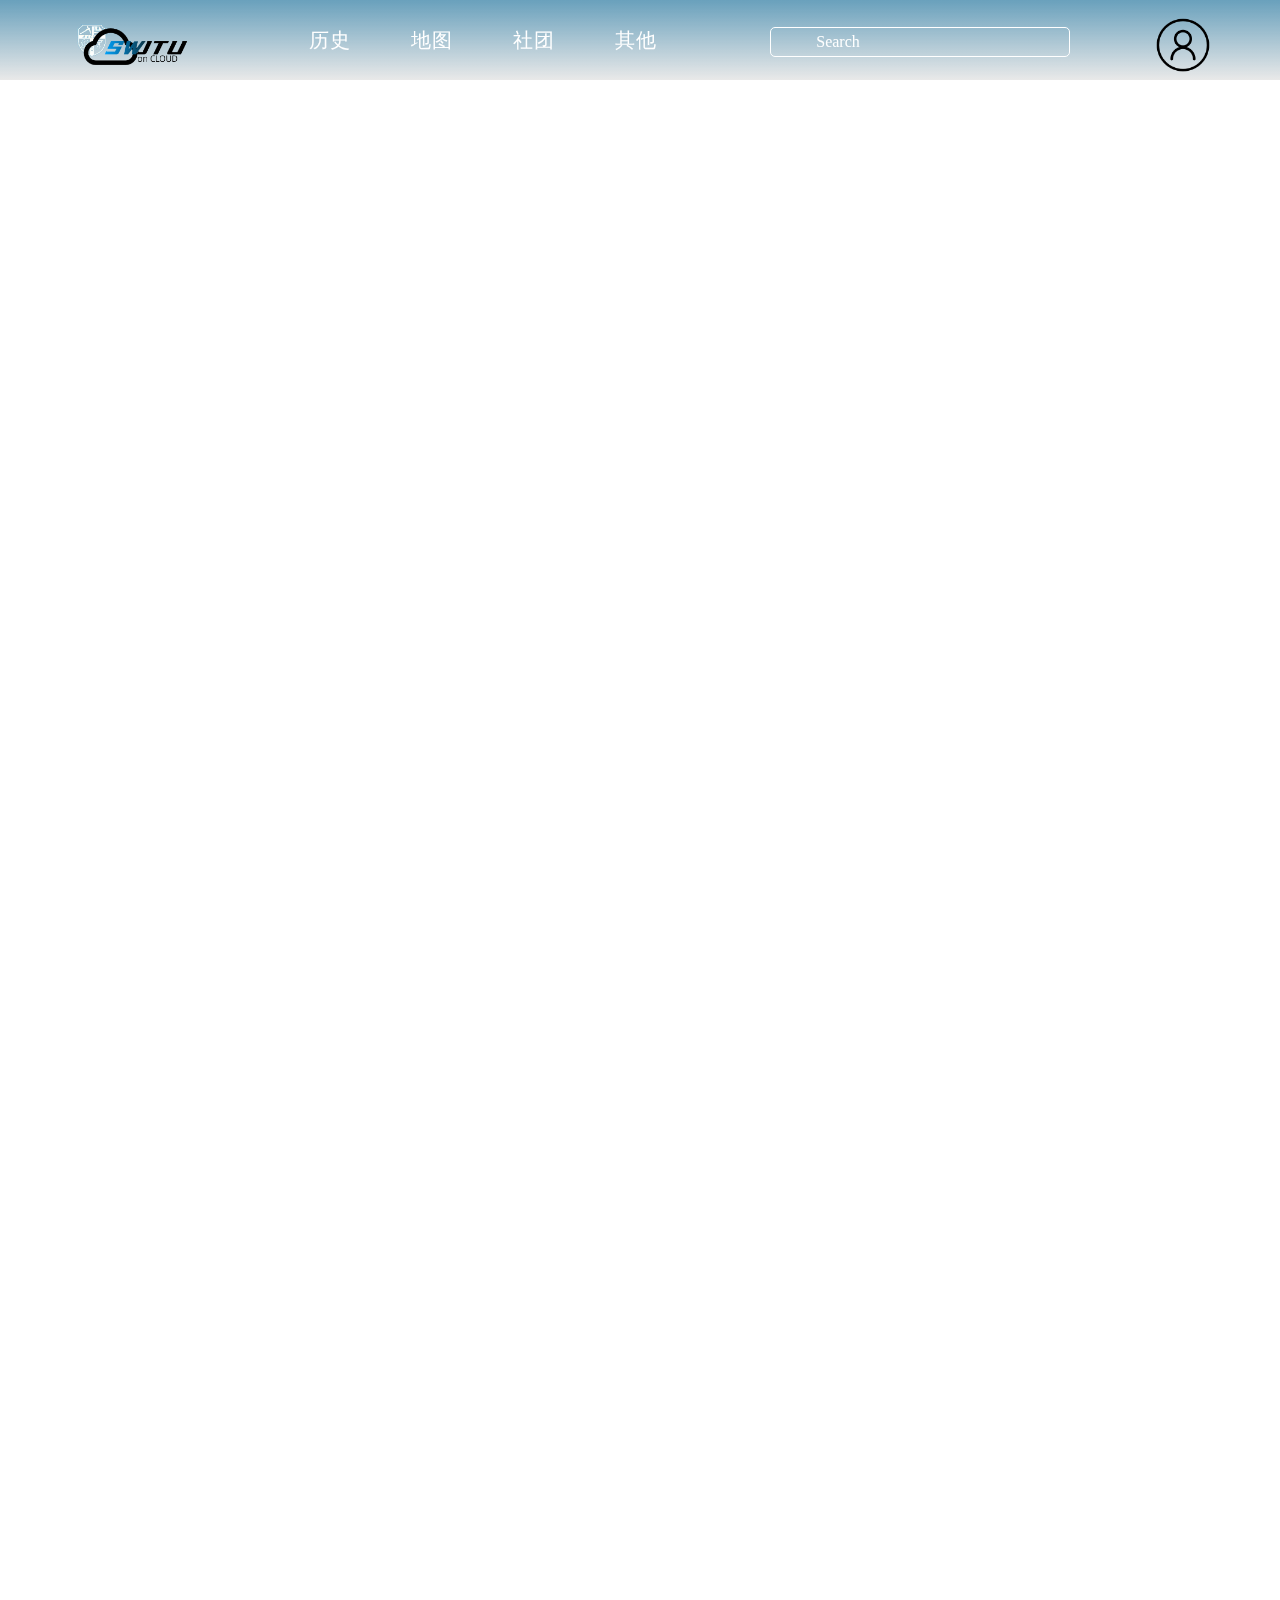
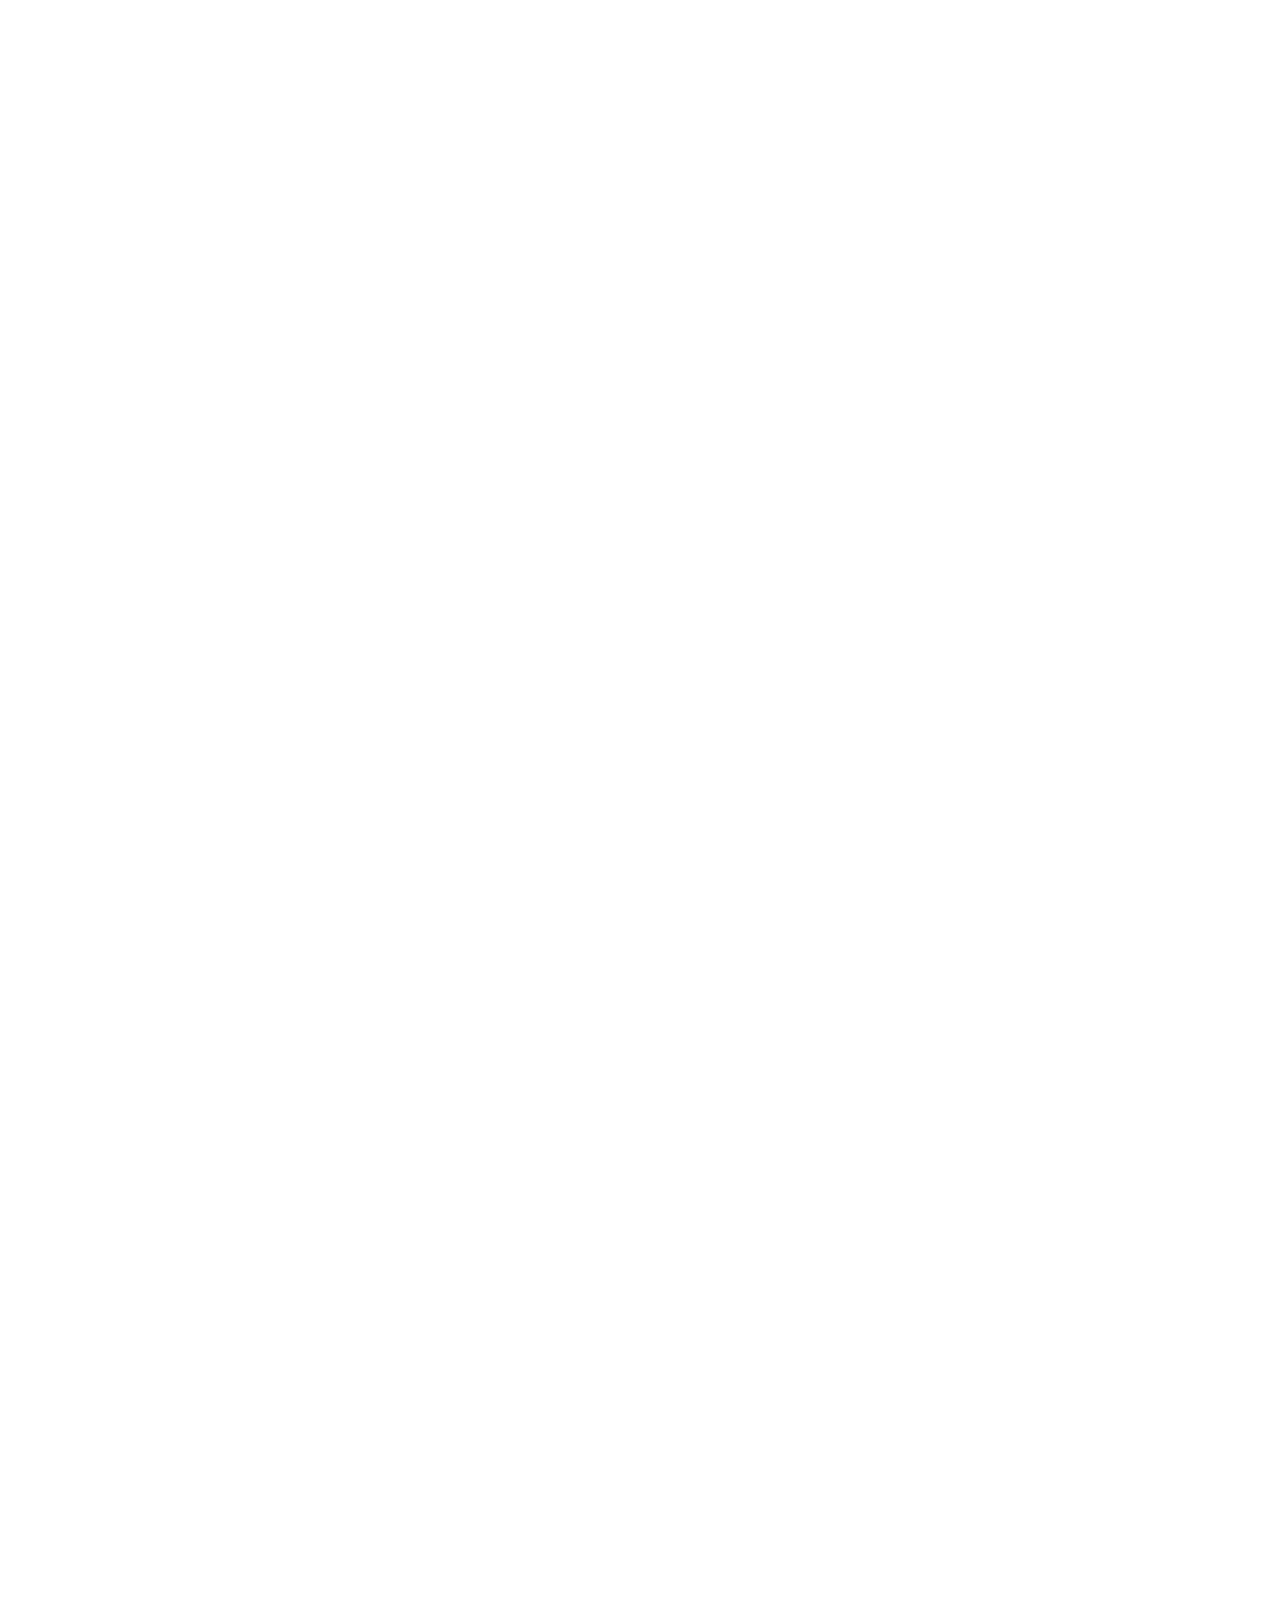
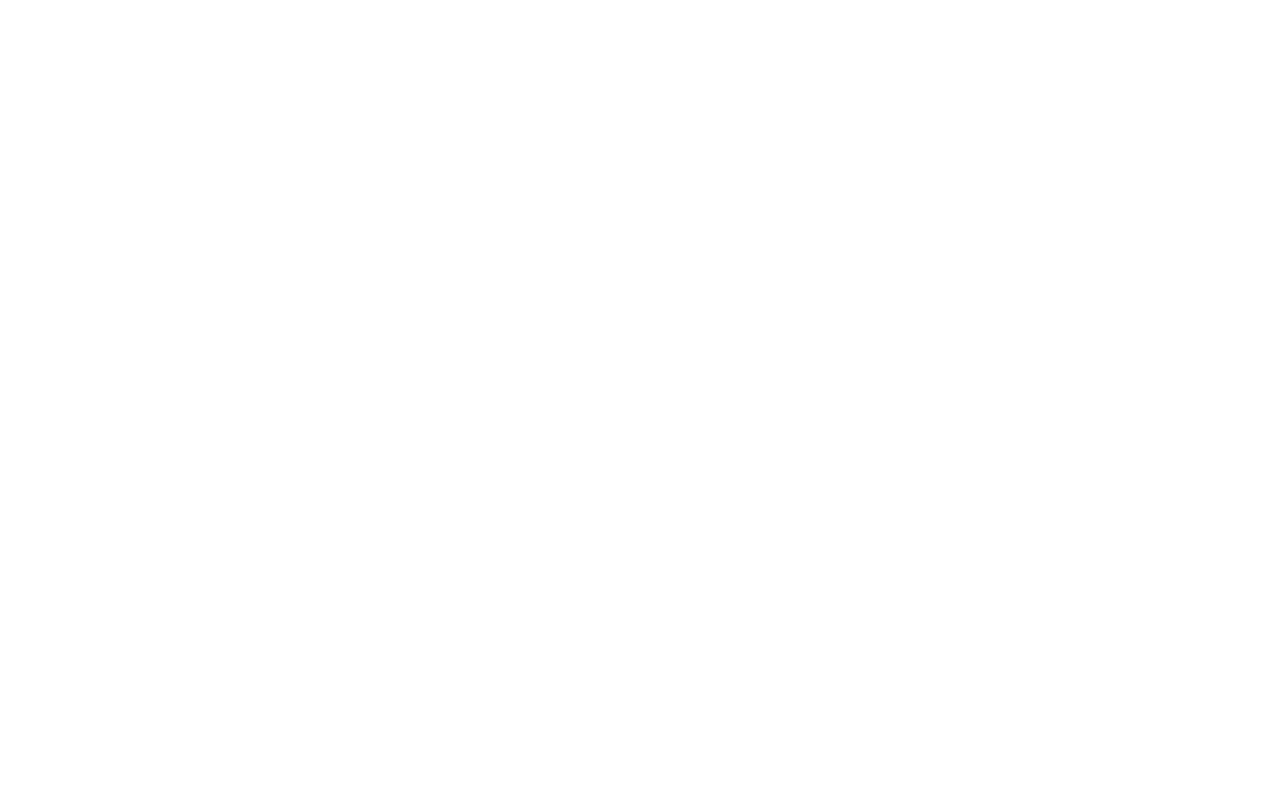
<file: templates/nav.html>
<!DOCTYPE html>
<html lang="en">
<head>
    <meta charset="UTF-8">
    <meta http-equiv="X-UA-Compatible" content="IE=edge">
    <meta name="viewport" content="width=device-width, initial-scale=1.0">
    <link rel="stylesheet" href="..\static\css\navstyle.css">
    <link href="https://cdn.jsdelivr.net/npm/bootstrap@5.1.2/dist/css/bootstrap.min.css" rel="stylesheet">
    <link rel="stylesheet" href="https://cdn.staticfile.org/font-awesome/4.7.0/css/font-awesome.css">
    <script src="https://cdn.jsdelivr.net/npm/bootstrap@5.1.2/dist/js/bootstrap.bundle.min.js"></script>
    <title>cloudeswjtu_nav</title>
</head>
<body>
    <div class="offcanvas offcanvas-start" id="slide" data-bs-scroll="true">
        <div class="offcanvas-header">
          <h1 class="offcanvas-title"></h1>
          <button type="button" class="btn-close text-reset " data-bs-dismiss="offcanvas" ></button>
        </div>
        <div class="offcanvas-body offcanbodyextra" >
            <form action="">
                <p>搜索你想要的内容↓ </p>
                <input type="text" name="search" style="width:300px">
                <input type="submit" value="Go">
            </form>
            <ul>
                <HR align=center width=300 color=#987cb9 SIZE=1>
                <li><a href="#">历史</a></li>
                <HR align=center width=300 color=#987cb9 SIZE=1>
                 <li><a href="#">地图</a></li>
                 <HR align=center width=300 color=#987cb9 SIZE=1>
                 <li><a href="#">服务区</a></li>
                 <HR align=center width=300 color=#987cb9 SIZE=1>
                <li><a href="#">社团</a></li>
            </ul>
        </div>
      </div>
<header>
   <a href="#" class="logo"><img src="../static/images/logos/swjtu_logo_1.1_sm.png" height="60px" }" alt="胶带"></a>
   <div class="navigation" style="text-align:center">
     <div class="dropdown">
      <a href="#">历史<i class="fa fa-caret-down"></i></a>
        <section class="dropdown-content">
            <a href="#">迁徙</a>
            <a href="#">故事</a>
        </section>
     </div>
     <div class="dropdown"><a href="#">地图<i class="fa fa-caret-down"></i></a>
            <section class="dropdown-content">
                <a href="#">地标</a>
                <a href="#">服务区</a>
            </section>
     </div>
     <div class="dropdown"><a href="#">社团<i class="fa fa-caret-down"></i></a>
            <section class="dropdown-content">
                <a href="#">学习类</a>
                <a href="#">艺术类</a>
                <a href="#">体育类</a>
            </section>
     </div>
         <div><a href="#">其他</a></div>
    </div>
  <div class="search">
      <input type="text" placeholder="Search">
      <a href="#"><i class="fa fa-search" aria-hidden="true"></i></a>
  </div>
  <div class="right">
      <div class="rightdefault">
      <a href="#"><img src="../static/images/logos/登录.png"  height="60px"  alt="text" ></a>
      </div>
      
      <button class="rightafter btn " data-bs-toggle="offcanvas"  data-bs-target="#slide" type="button" aria-controls="slide">
              <img src="../static/images/logos/3.1列表.png" alt="" height="40px">
      </button>
  </div>
 </div>
</header>
<div style="height:4000px">

</div>
</body>
</html>
</file>
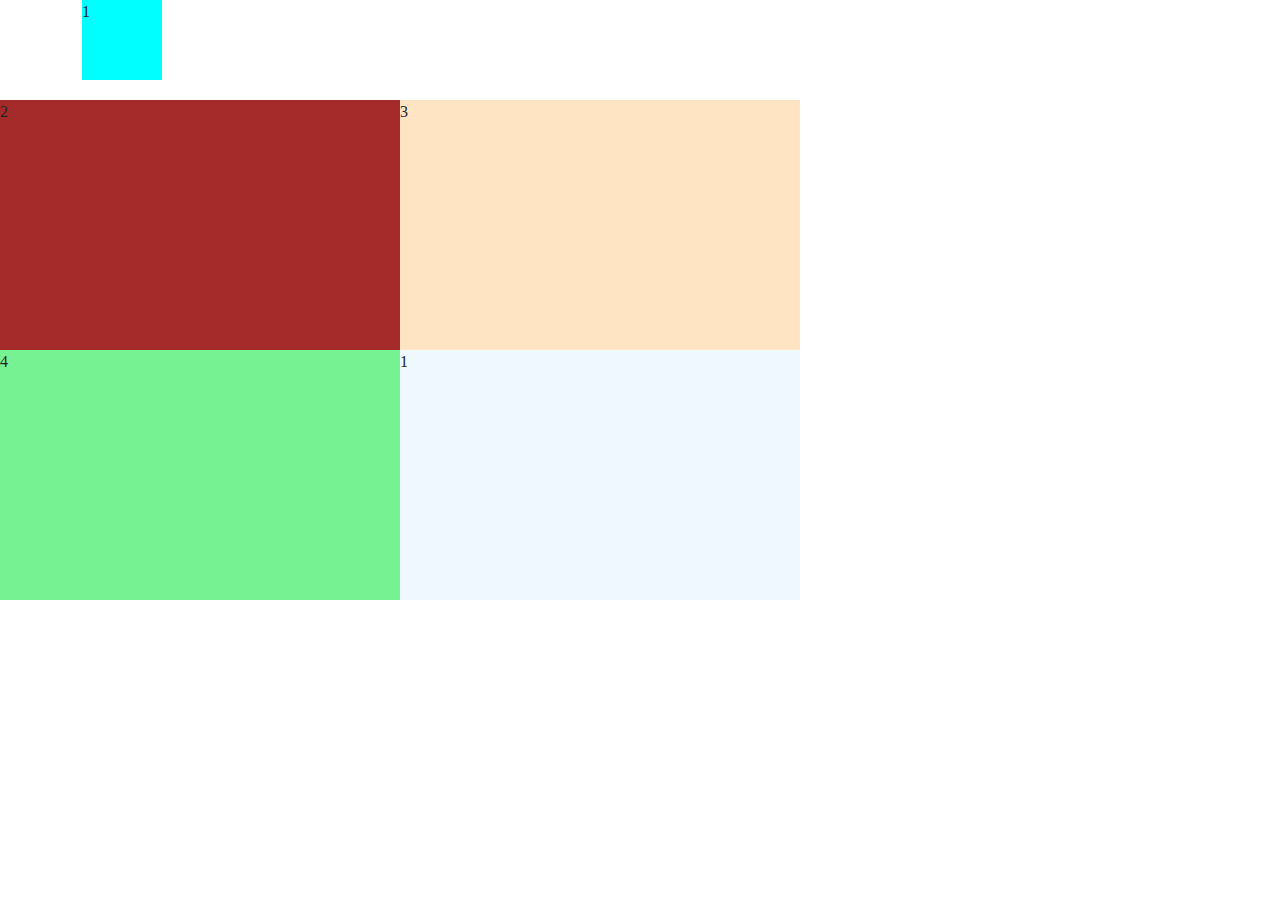
<file: templates/test.html>
<!DOCTYPE html>
<html lang="en">

<head>
  <meta charset="UTF-8">
  <meta http-equiv="X-UA-Compatible" content="IE=edge">
  <meta name="viewport" content="width=device-width, initial-scale=1.0">
  <link rel="stylesheet" href="..\static\css\navstyle.css">
  <link rel="stylesheet" href="..\static\css\common.css">
  <link rel="stylesheet" href="..\static\css\temphub.css">
  <link href="https://cdn.jsdelivr.net/npm/bootstrap@5.1.2/dist/css/bootstrap.min.css" rel="stylesheet">
  <link rel="stylesheet" href="https://cdn.staticfile.org/font-awesome/4.7.0/css/font-awesome.css">
  <script src="https://cdn.jsdelivr.net/npm/bootstrap@5.1.2/dist/js/bootstrap.bundle.min.js"></script>
  <title>cloudswjtu_index</title>
</head>

<body>

  <div class="container">
    <div class="q1">
      1
      <div class="hovershow">
        <p>
          1
        </p>
        <p>2</p>
      </div>
    </div>
  </div>
  <div class="girdtest">
    <div>1</div>
    <div>2</div>
    <div>3</div>
    <div>4</div>
  </div>
</body>

</html>
</file>
